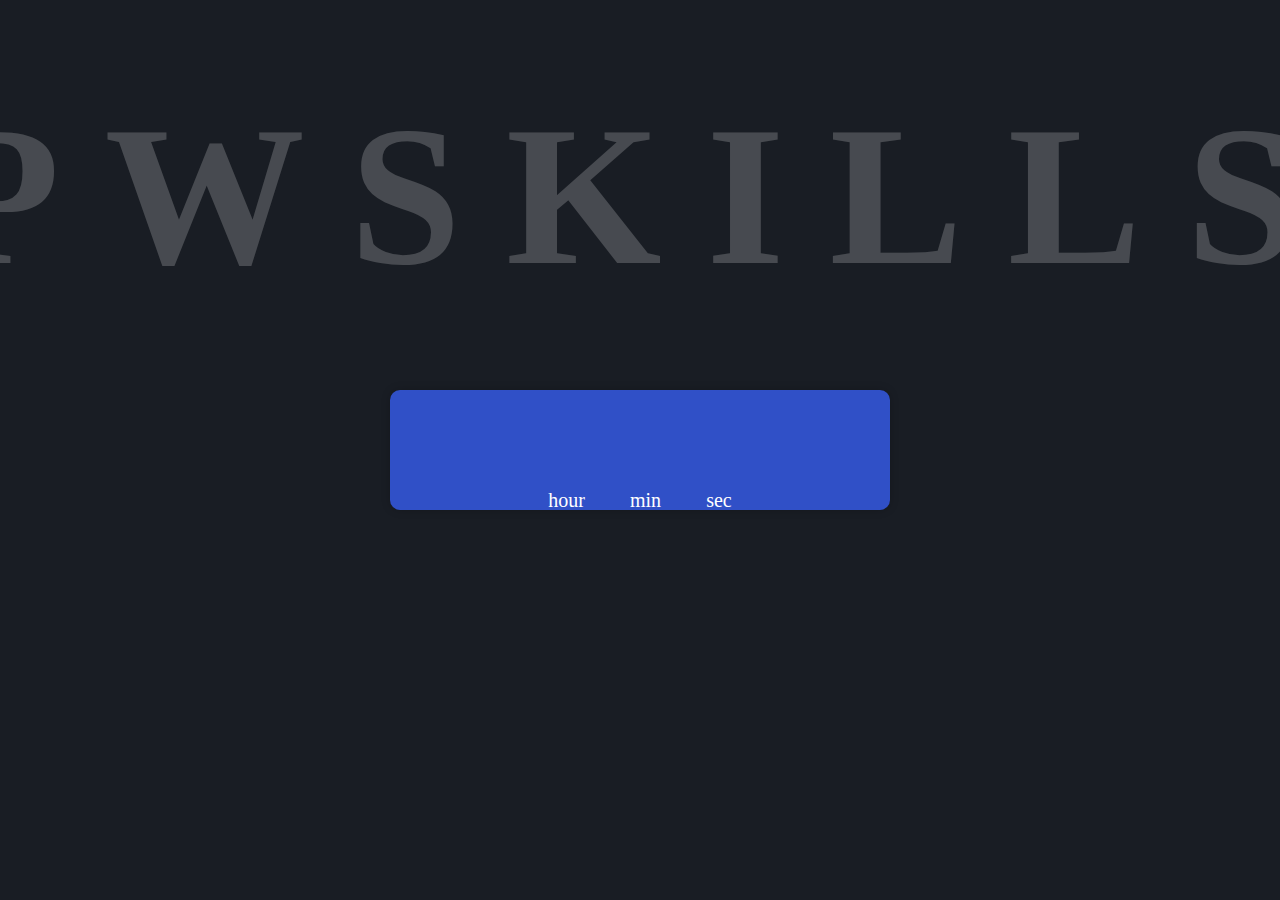
<file: quest-2,pwClock/index.html>
<!DOCTYPE html>
<html lang="en">
<head>
  <meta charset="UTF-8">
  <meta name="viewport" content="width=device-width, initial-scale=1.0">
  <title>Document</title>
  <link rel="stylesheet" href="style.css">
</head>
<body>
  <div class="container">
      <div class="clock">
        <div id="time" class="time"></div>
        <div class="contain">
          <h1>PWSKILLS</h1>
        </div>
        <div class="timer">
          <span id="hour">hour</span> 
          <span id="min">min</span>
           <span id="sec">sec</span>
        </div>
      </div>
  </div>
  </body>
  <script src="script.js"></script>
</html>
</file>
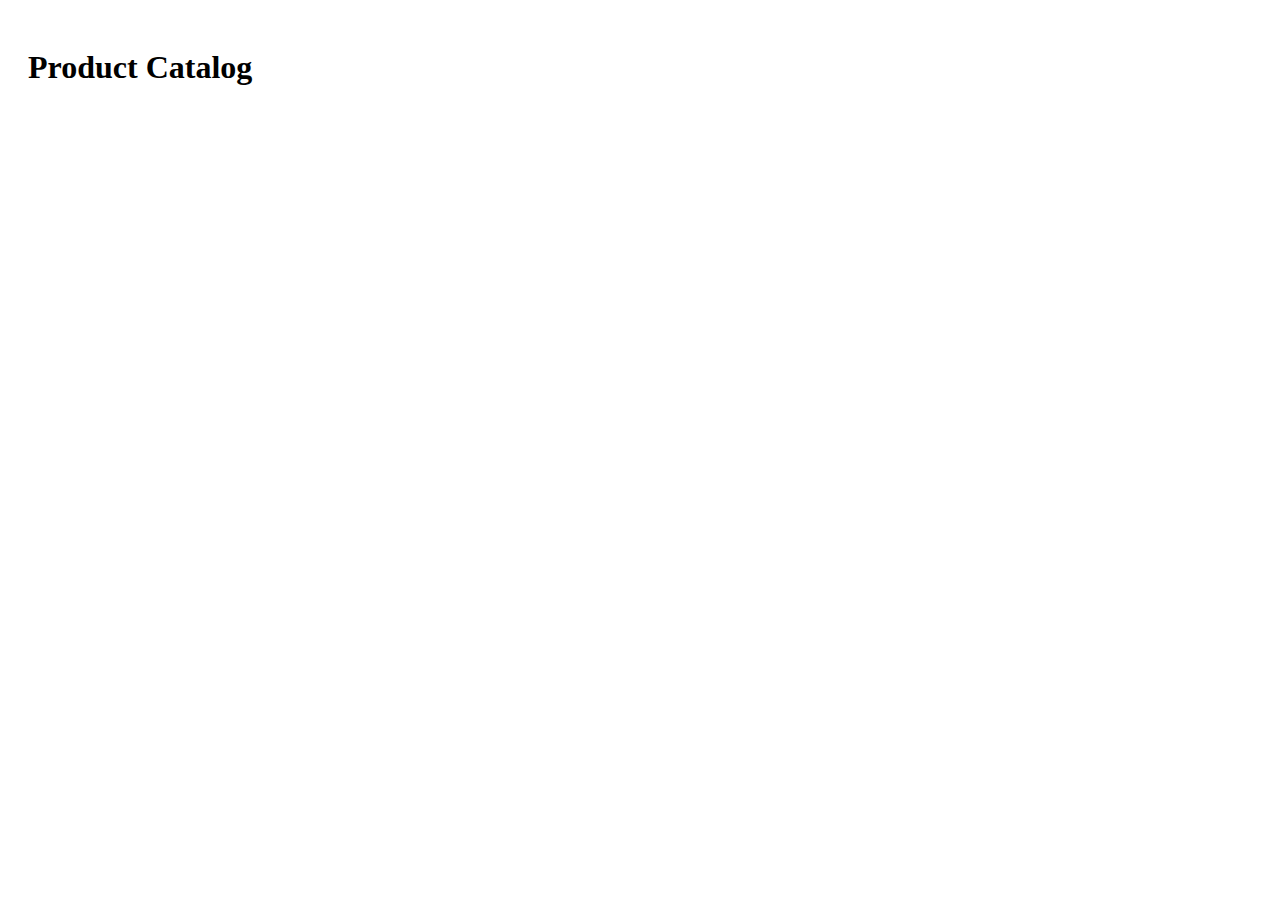
<file: quest-4,5_cart/index.html>
<!DOCTYPE html>
<html lang="en">
<head>
    <meta charset="UTF-8">
    <meta http-equiv="X-UA-Compatible" content="IE=edge">
    <meta name="viewport" content="width=device-width, initial-scale=1.0">
    <title>Product Catalog</title>
    <link rel="stylesheet" href="https://cdnjs.cloudflare.com/ajax/libs/twitter-bootstrap/5.3.0/css/bootstrap.min.css" integrity="sha512-4NXyJp4yl72ZhmywZ1AaqmFPHdeCGXjBZC7RyITx6UkiD6UjicbMD1Q6HvNebWZV8sXgNtrfV7cPeyxJh/8tuA==" crossorigin="anonymous" referrerpolicy="no-referrer" />
    <link rel="stylesheet" href="style.css" />
  </head>
  <body>

    <div class="container">
      <h1 class="text-center my-5">Product Catalog</h1>
      <div class="row product-list"></div>
    </div>

    <script src="script.js"></script>
  </body>
</html>
</file>
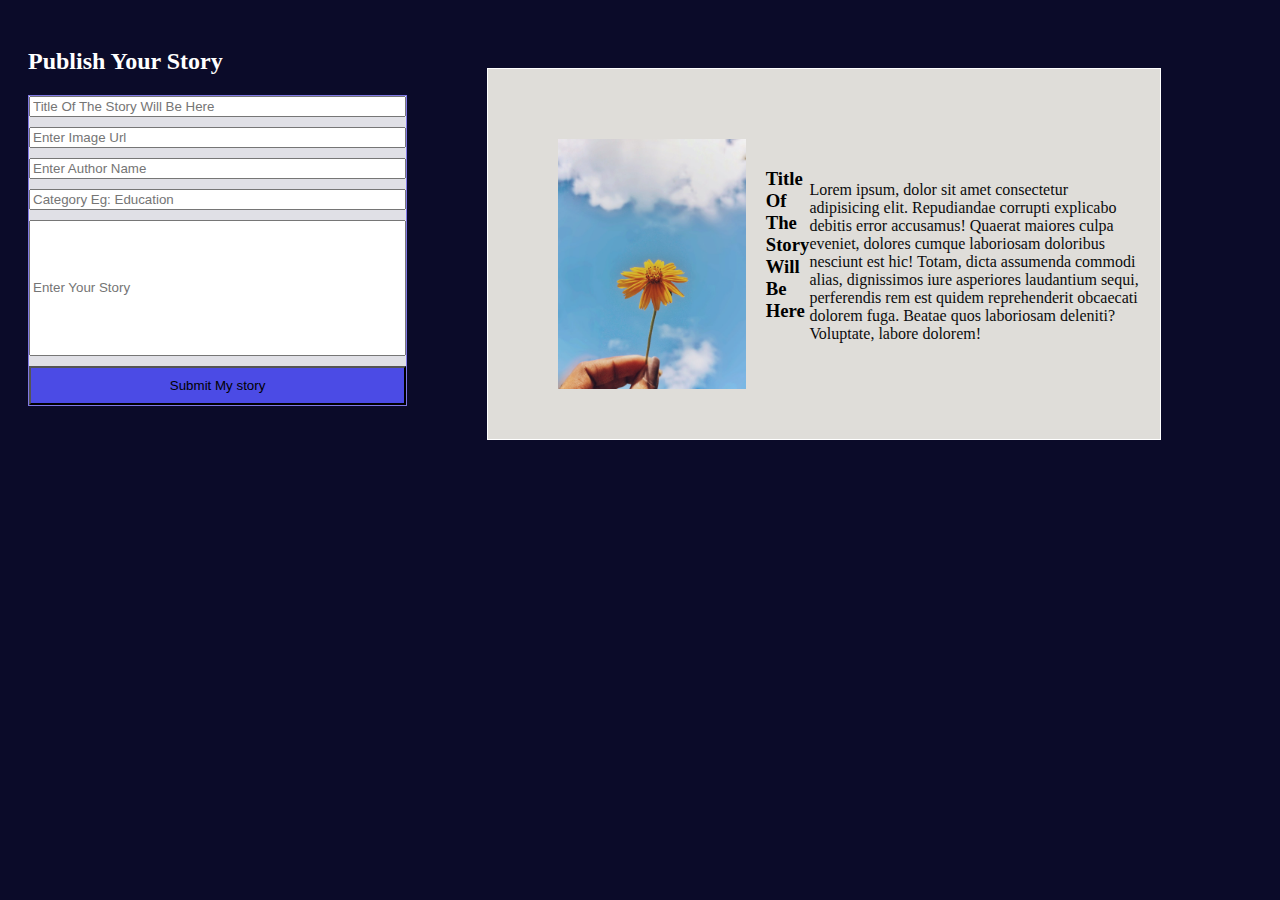
<file: quest-7,author_/index.html>
<!DOCTYPE html>
<html lang="en">
  <head>
    <meta charset="UTF-8" />
    <meta name="viewport" content="width=device-width, initial-scale=1.0" />
    <title>form</title>
    <link rel="stylesheet" href="style.css" />
  </head>
  <body>
    <div class="container">
      <div class="form-section">
        <h2>Publish Your Story</h2>
        <div class="input-box">
          <input
            type="text"
            id="title"
            placeholder="Title Of The Story Will Be Here"
          />
          <input type="text" id="description" placeholder="Enter Image Url" />
          <input type="text" id="author" placeholder="Enter Author Name" />
          <input type="text" id="date" placeholder="Category Eg: Education" />
          <input type="text" id="category" placeholder="Enter Your Story" />
          <button id="submit-btn" onclick="updatePreview()">
            Submit My story
          </button>
        </div>
      </div>
      <div class="preview-section">
        <img src="story.jpeg" alt="Random Image" />
        <h3 id="preview-title">Title Of The Story Will Be Here</h3>
        <p id="preview-description">
          Lorem ipsum, dolor sit amet consectetur adipisicing elit. Repudiandae
          corrupti explicabo debitis error accusamus! Quaerat maiores culpa
          eveniet, dolores cumque laboriosam doloribus nesciunt est hic! Totam,
          dicta assumenda commodi alias, dignissimos iure asperiores laudantium
          sequi, perferendis rem est quidem reprehenderit obcaecati dolorem
          fuga. Beatae quos laboriosam deleniti? Voluptate, labore dolorem!
        </p>
      </div>
    </div>

    <script src="script.js"></script>
  </body>
</html>
</file>
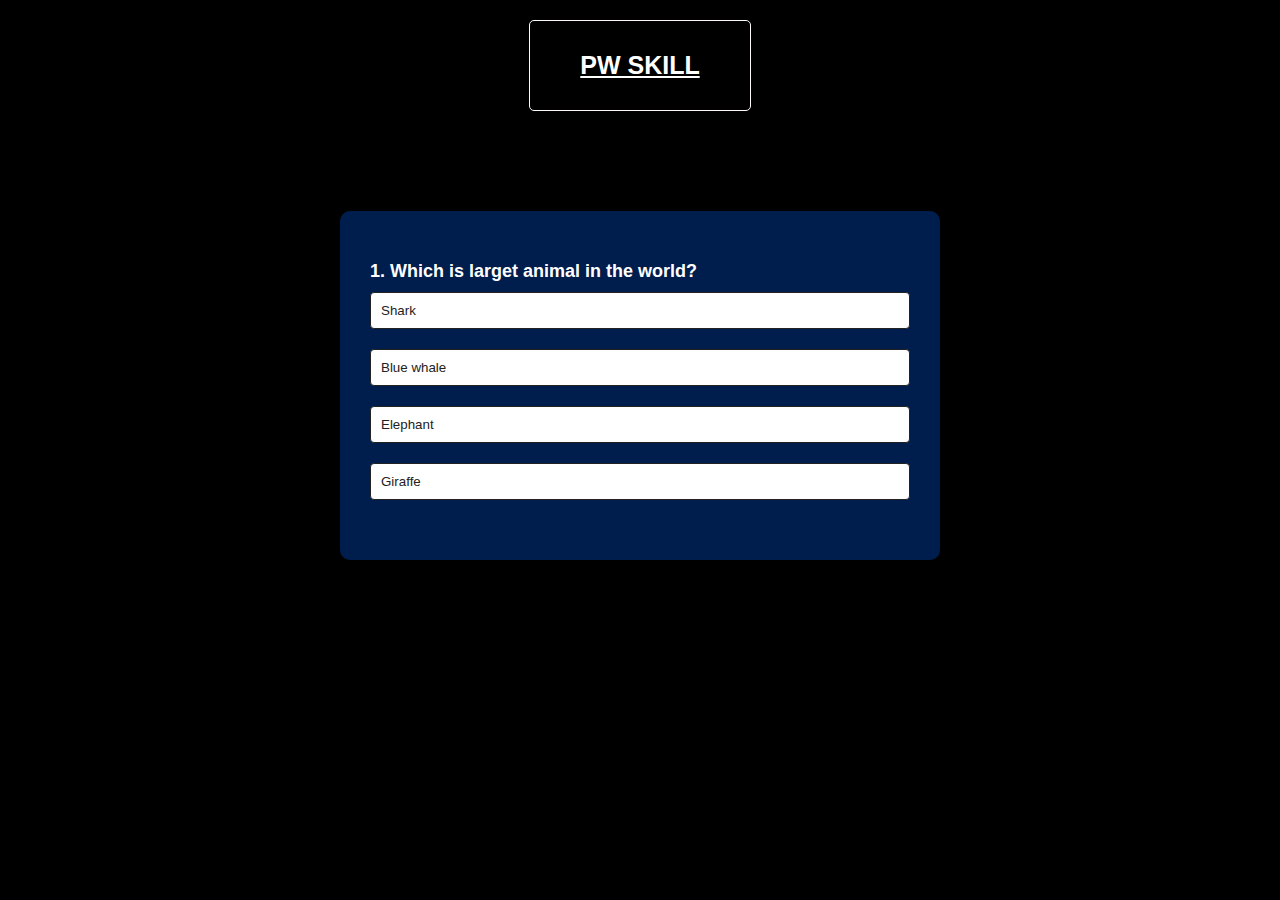
<file: quest-1,quizGame/Quiz-game/index.html>
<!DOCTYPE html>
<html lang="en">
  <head>
    <meta charset="UTF-8" />
    <meta name="viewport" content="width=device-width, initial-scale=1.0" />
    <title>Online Quiz website or Quiz App</title>
    <link rel="stylesheet" href="style.css" />
  </head>
  <body>
   <h1><span> PW SKILL</span></h1>
    <div class="app">
      <div class="quiz">
        <h2 id="question">Question Goes Here</h2>
        <div id="answer-buttons">
          <button class="btn">Answer 01</button>
          <button class="btn">Answer 02</button>
          <button class="btn">Answer 03</button>
          <button class="btn">Answer 04</button>
        </div>
        <button id="next-btn">Next</button>
      </div>
    </div>
    <script src="script.js"></script>
  </body>
</html>
</file>
<file: quest-2,pwClock/style.css>
* {
  margin: 0;
  padding: 0;
  box-sizing: border-box;
}

body {
  position:relative;
  background-color: #191d24;
  display: flex;
  justify-content: center;
  align-items: center;
  min-height: 100vh;
}
h1{
  color: #fff;
  
  
}
.container {
  position: relative;
  display: flex;
  width: 500px;
  height: 120px;
  background-color: #3050c7;
  border-radius: 10px;
  justify-content: center;
  align-items: center;
  box-shadow: 0 0 10px rgba(0, 0, 0, 0.2);
}

.contain{
 position:absolute;
 color: white;
 bottom: 200px;
 font-size: 100px;
 letter-spacing: 5vh;
 justify-content: center;
 opacity: 20%;
}

.timer{
  position:absolute;
  font-size: 20px;
  color: white;
  word-spacing: 40px;
  top: 11vh;
}

.clock {
  width: 100%;
  height: 100%;
  display: flex;
  justify-content: center;
  align-items: center;
}

.time {
  font-size: 52px;
  color: #fff;
  font-family: 'Arial', sans-serif;
  letter-spacing: 2px;
  text-shadow: 2px 2px 4px rgba(0, 0, 0, 0.5);
  transition: all 0.5s cubic-bezier(0.6, 0.2, 0.1, 2);
}
</file>
<file: quest-4,5_cart/style.css>
.container {
  max-width: 1300px;
  margin: 0 auto;
  padding: 20px;
}

.product-list {
  display: flex;
  flex-wrap: wrap;
  margin: 20px;
}

.product {
  flex-basis: calc(24% - 30px);
  margin-bottom: 30px;
  padding: 18px;
  border: 1px solid #ddd;
  border-radius: 5px;
  box-shadow: 2px 2px 5px rgba(0, 0, 0, 0.3);
}

.product img {
  width: 100%;
  height: auto;
  object-fit: contain;
  max-height: 200px;
}

.product h2 {
  margin: 10px 0;
  font-size: 24px;
  font-weight: 600;
}

.product p {
  margin: 0;
  font-size: 16px;
}

.product .price {
  font-size: 24px;
  font-weight: 700;
  color: #000;
}

.product .btn {
  display: block;
  margin-top: 20px;
  padding: 10px 20px;
  border-radius: 5px;
  background-color: #000;
  color: #fff;
  text-decoration: none;
  transition: all 0.3s ease;
}

.product .btn:hover {
  background-color: #fff;
  color:#000;
  border: 1px solid #000;
}

@media (max-width: 767px) {
  .product {
    flex-basis: 100%;
  }
}
</file>
<file: quest-7,author_/style.css>
body {
  background-color: rgb(11, 11, 41);
}
.container {
  display: flex;
}

.input-box {
  display: flex;
  flex-direction: column;

  border: 1px solid #7f78e4;
  padding: 0px;
  background-color: #e0e0e6;
}

#category {
  height: 130px;
}

.form-section {
  width: 30%;
  padding: 20px;
}

.preview-section {
  display: flex;
  align-items: center;
  width: 50%;
  padding: 20px;
  border: 1px solid white;
  background-color: rgb(223, 221, 217);
  margin: 60px;
}
#preview-description{
    color: rgb(12, 12, 12);
}

#submit-btn {
  background-color: rgb(75, 75, 229);
}

h2 {
  margin-bottom: 20px;
  color: white;
}

input {
  margin-bottom: 10px;
}

button {
  padding: 10px 20px;
}

img {
  /* padding: 30 60 50 80; */
  margin: 50px 20px 30px 50px;
  height: 250px;
  width: 200px;
}

h3 {
  margin-top: 0;
}

p {
  margin-bottom: 0;
}
</file>
<file: quest-1,quizGame/Quiz-game/style.css>
* {
    margin: 0;
    padding: 0;
    box-sizing: border-box;
    font-family: "Poppins", sans-serif;
  }
  body {
    background: black;
  }
  .app{
    color: white;
    background-color: #001e4d;
    width: 90%;
    max-width: 600px;
    margin: 100px auto 0;
    border-radius: 10px;
    padding: 30px;
  }
  span {
    padding-top: 30px;
    padding-left: 50px;
    padding-right: 50px;
    display: table;
    margin: 20px auto;
    font-size: 25px;
    color: white;
    border: 1px solid snow;
    border-radius: 5px;
    text-decoration: underline;
    font-weight: 600;
    padding-bottom: 30px;
  }

  .quiz {
    padding: 20px 0;
  }
  .quiz h2 {
    font-size: 18px;
    color: white;
    font-weight: 600;
  }
  .btn {
    background: #fff;
    color: #222;
    font-weight: 500;
    width: 100%;
    border: 1px solid #222;
    padding: 10px;
    margin: 10px 0;
    text-align: left;
    border-radius: 4px;
    cursor: pointer;
    transition: all 0.3s;
  }
  .btn:hover:not([disabled]) {
    background-color: #222;
    color: white;
  }
  .btn:disabled {
    cursor: no-drop;
  }
  #next-btn {
    background: #001e4d;
    color: #fff;
    font-family: 500;
    width: 150px;
    border: 0;
    padding: 10px;
    margin: 20px auto 0;
    border-radius: 4px;
    cursor: pointer;
    display: none;
  }
  .correct {
    background: #9aeabc;
  }
  .incorrect {
    background: #ff9393;
  }
</file>
